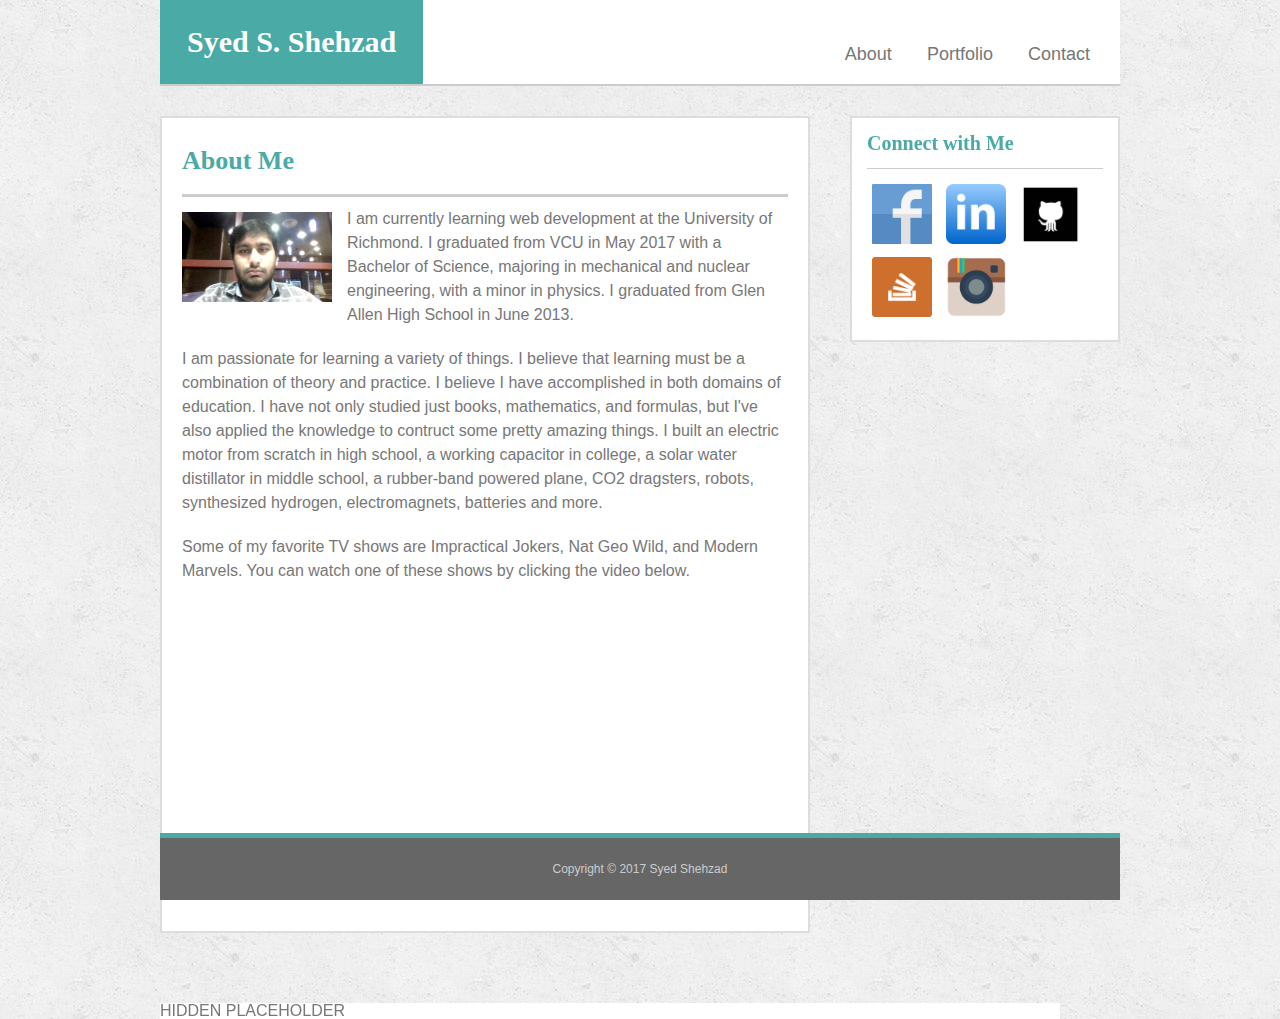
<file: index.html>
<!DOCTYPE html>

<head>
	<title>My Website</title>
	<link rel="stylesheet" type="text/css" href="./assets/css/reset.css">
	<link rel="stylesheet" type="text/css" href="./assets/css/style.css">
</head>

<body>

	<section id="heading">
		<header>Syed S. Shehzad</header>
		<nav>
			<a href="index.html" class="nav">About</a>
			<a href="portfolio.html" class="nav">Portfolio</a>
			<a href="contact.html" class="nav">Contact</a>
		</nav>
	</section>

	<br>
	
	<section id="maincontent">
		<h1>About Me</h1>
		<img src="./assets/images/profilepic.jpg" class="pp" alt="Sahir">
		<p>I am currently learning web development at the University of Richmond. I graduated from VCU in May 2017 with a Bachelor of Science, majoring in mechanical and nuclear engineering, with a minor in physics. I graduated from Glen Allen High School in June 2013.</p>
		<p>I am passionate for learning a variety of things. I believe that learning must be a combination of theory and practice. I believe I have accomplished in both domains of education. I have not only studied just books, mathematics, and formulas, but I've also applied the knowledge to contruct some pretty amazing things. I built an electric motor from scratch in high school, a working capacitor in college, a solar water distillator in middle school, a rubber-band powered plane, CO2 dragsters, robots, synthesized hydrogen, electromagnets, batteries and more.</p>
		<p>Some of my favorite TV shows are Impractical Jokers, Nat Geo Wild, and Modern Marvels. You can watch one of these shows by clicking the video below.</p>
		<iframe width="560" height="315" src="https://www.youtube.com/embed/qyKBBGyrokg" frameborder="0" gesture="media" allowfullscreen></iframe>
	</section>

	<section id="sociallinks">
		<h3>Connect with Me</h3>
		<a href="https://www.facebook.com">
			<img src="./assets/images/facebook.png" class="s" alt="facebook">
		</a>
		<a href="https://www.linkedin.com/in/sahirshehzad">
			<img src="./assets/images/linkedin.png" class="s" alt="linkedin">
		</a>
		<a href="https://github.com/syedsshehzad">
			<img src="./assets/images/github.png" class="s" alt="github">
		</a>
		<a href="https://stackoverflow.com/users/8667399/syed-shehzad">
			<img src="./assets/images/stackoverflow.png" class="s" alt="stackoverflow">
		</a>
		<a href="https://www.instagram.com">
			<img src="./assets/images/instagram.png" class="s" alt="instagram">
		</a>
	</section>

	<section id="placeholder">
		HIDDEN PLACEHOLDER
	</section>

	<footer>
		Copyright &copy 2017 Syed Shehzad
	</footer>

</body>
</html>
</file>
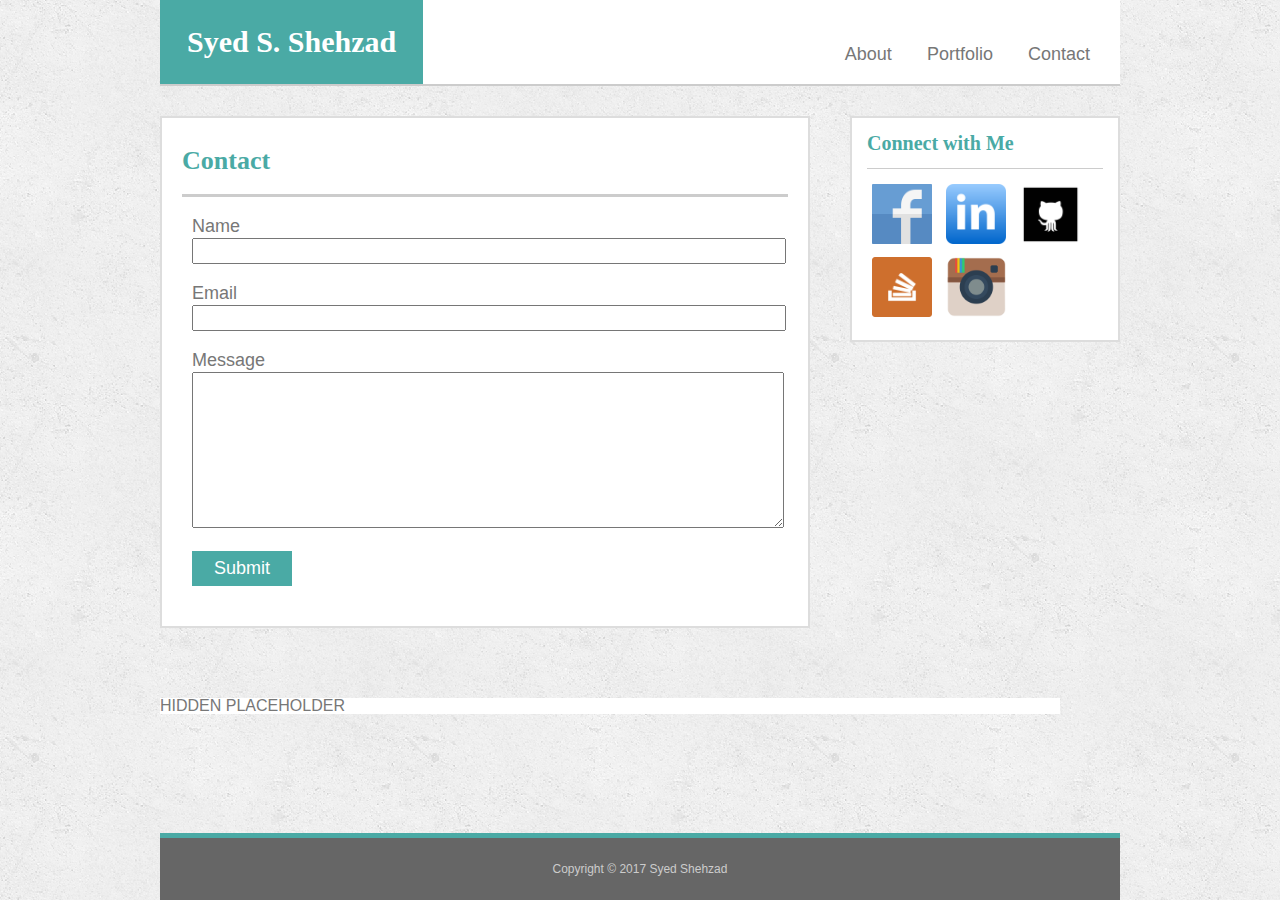
<file: contact.html>
<!DOCTYPE html>

<head>
	<title>My Website</title>
	<link rel="stylesheet" type="text/css" href="./assets/css/reset.css">
	<link rel="stylesheet" type="text/css" href="./assets/css/style.css">
</head>

<body>

	<section id="heading">
		<header>Syed S. Shehzad</header>
		<nav>
			<a href="index.html" class="nav">About</a>
			<a href="portfolio.html" class="nav">Portfolio</a>
			<a href="contact.html" class="nav">Contact</a>
		</nav>
	</section>

	<br>
	
	<section id="maincontent">
		<h1>Contact</h1>
		<form>
			Name
			<br>
			<input type="text" name="name">
			<br>
			Email
			<br>
			<input type="text" name="email">
			<br>
			Message
			<br>
			<textarea name="message" rows="10" cols="30"></textarea>
			<br>
			<button type="button" onclick="alert('Received!')">
				Submit
			</button>
		</form>
	</section>

	<section id="sociallinks">
		<h3>Connect with Me</h3>
		<a href="https://www.facebook.com">
			<img src="./assets/images/facebook.png" class="s" alt="facebook">
		</a>
		<a href="https://www.linkedin.com/in/sahirshehzad">
			<img src="./assets/images/linkedin.png" class="s" alt="linkedin">
		</a>
		<a href="https://github.com/syedsshehzad">
			<img src="./assets/images/github.png" class="s" alt="github">
		</a>
		<a href="https://stackoverflow.com/users/8667399/syed-shehzad">
			<img src="./assets/images/stackoverflow.png" class="s" alt="stackoverflow">
		</a>
		<a href="https://www.instagram.com">
			<img src="./assets/images/instagram.png" class="s" alt="instagram">
		</a>
	</section>

	<section id="placeholder">
		HIDDEN PLACEHOLDER
	</section>

	<footer>
		Copyright &copy 2017 Syed Shehzad
	</footer>

</body>
</html>
</file>
<file: assets/css/style.css>
body {
	background-image: url("../images/concrete_seamless.png");
	width: 960px;
	color: #777777;
	font-family: 'Arial', 'Helvetica Neue', Helvetica, sans-serif;
	margin: auto;
	margin-top: 100px;
}
nav {
	float: right;
	padding: 30px 15px 50px 0px;
	font-size: 18px;
	color: #777777;
	font-family: 'Arial', 'Helvetica Neue', Helvetica, sans-serif;
}
header {
	background-color: #4aaaa5;
	color: white;
	float: left;
	font-size: 30px;
	font-family: 'Georgia', Times, Times New Roman, serif;
	font-weight: bold;
	padding: 27px;
	position: fixed;
	top: 0px;
}
a {
	text-decoration: inherit;
}
a.nav {
	color: inherit;
	text-decoration: inherit;
	padding: 15px;
}
a.nav:hover {
	background-color: rgb(220,255,245);
	text-decoration: underline;
}
section {
	font-family: arial;
	background-color: #ffffff;
}
h1 {
	border-bottom: solid 3px #cccccc;
	font-family: 'Georgia', Times, Times New Roman, serif;
	color: #4aaaa5;
	padding: 10px 0px 20px 0px;
	font-size: 26px;
	font-weight: bold;
}
h3 {
	border-bottom: solid 1px #cccccc;
	font-family: 'Georgia', Times, Times New Roman, serif;
	color: #4aaaa5;
	padding-bottom: 15px;
	font-size: 20px;
	font-weight: bold;
	margin-bottom: 10px;
}
p {
	padding: 10px 0px 10px 0px;
	font-size: 16px;
	line-height: 150%;
}
form {
	margin: 10px 0px 10px 0px;
	padding: 10px;
	font-size: 18px;
}
input {
	margin: 3px 0px 20px 0px;
	width: 100%;
	height: 20px;
}
textarea {
	margin: 3px 0px 20px 0px;
	width: 100%;
}
button {
	color: #ffffff;
	background-color: #4aaaa5;
	height: 35px;
	width: 100px;
	border: solid 0px;
	font-size: 18px;
}
img.pp {
	height: 90px;
	width:150px;
	float: left;
	padding: 15px 15px 15px 0px;
}
img.s {
	height: 60px;
	width: 60px;
	padding: 5px;
}
img.big {
	height: 390px;
	width: 520px;
	padding: 15px;
}
video {
	height: 300px;
	width: 520px;
	padding: 15px;
}
#heading {
	height: 54px;
	width: 960px;
	border-bottom: #cccccc 2px solid;
	background-color: #ffffff;
	padding: 15px 0px 15px 0px;
	position: fixed;
	top: 0px;
}
#maincontent {
	border: #dddddd 2px solid;
	float: left;
	width: 606px;
	padding: 20px;
}
#sociallinks {
	border: #dddddd 2px solid;
	float: right;
	width: 236px;
	padding: 15px;
}
#placeholder {
	width: 900px;
	float: left;
	margin-top: 70px;
}
footer {
	background-color: #666666;
	border-top: #4aaaa5 5px solid;
	color: #cccccc;
	text-align: center;
	font-size: 12px;
	padding: 25px 0px 25px 0px;
	position: fixed;
	bottom: 0;
	width: 960px;
}
</file>
